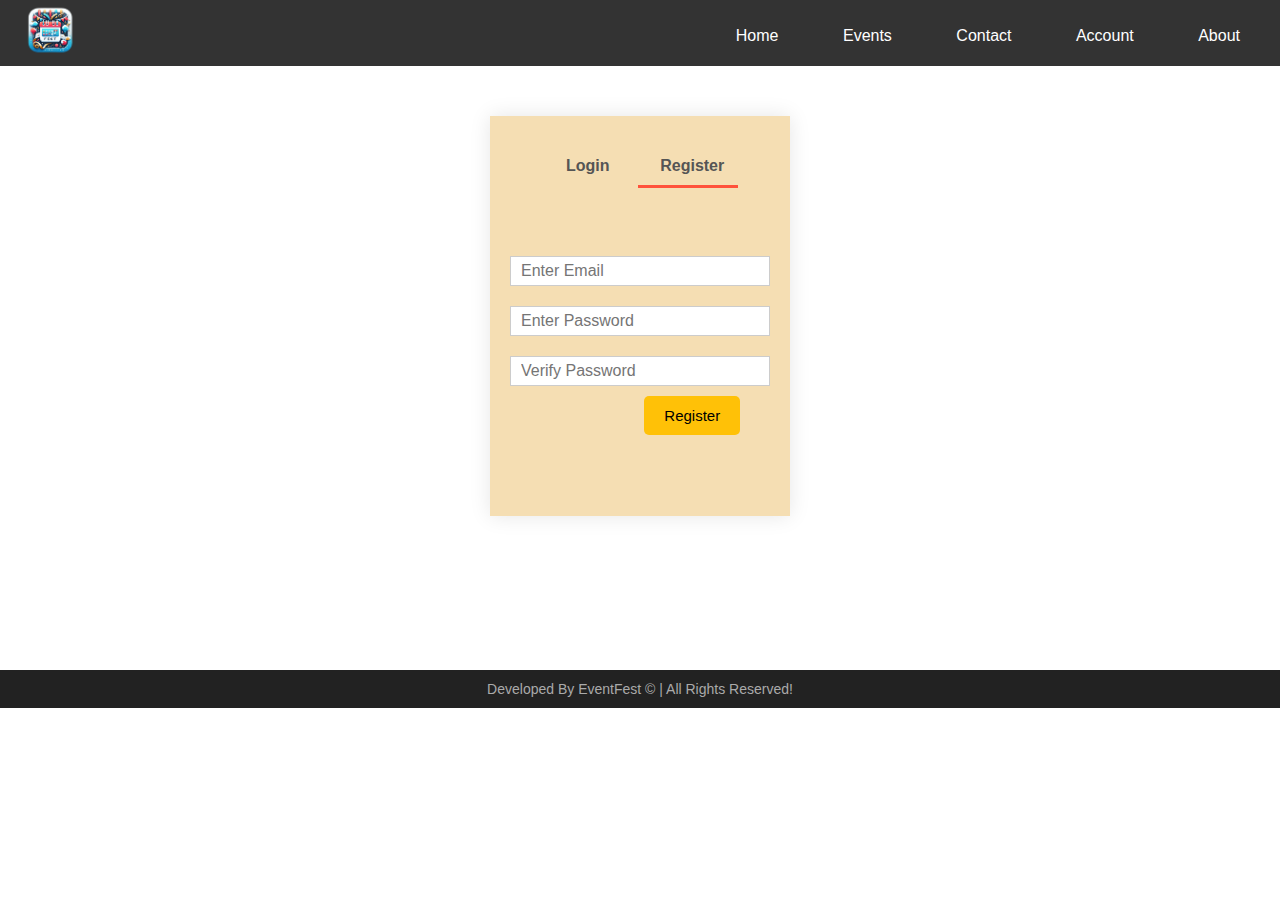
<file: Register.html>
<!DOCTYPE html>
<html lang="en">

<head>
    <meta charset="UTF-8">
    <meta name="viewport" content="width=device-width, initial-scale=1.0, maximum-scale=1.0, user-scalable=no">
    <title>EventFest - Home of Local Events</title>

    <!-- Mainlogo -->
    <link rel="shortcut icon" href="AppIcon.ico" type="image/x-icon" />
    <!--jquery-->
    <script src="js/lib/jquery-2.1.4.js"></script>
    <script src="https://code.jquery.com/jquery-3.6.4.min.js"></script>
    <!--jquery mobile-->
    <script src="js/lib/jquery.mobile-1.4.5.js"></script>
    <!--jquery mobile styles-->
    <link rel="stylesheet" href="css/lib/jquery.mobile-1.4.5.css">
    <!--jquery validation-->
    <script src="js/lib/jquery.validate.js"></script>
    <!--our stuff-->
    <!-- <script src="js/facade.js"></script> -->
    <link rel="stylesheet" href="css/about.css">
    <link rel="stylesheet" href="css/login.css">
    <link rel="stylesheet" href="css/events.css">
    <link rel="stylesheet" href="css/Style.css">
    <link rel="stylesheet" href="css/contact.css">

</head>

<body>
    <div class="container">
        <div class="navbar">
            <div class="logo">
                <a href="index.html"><img src="Logo.png" width="60px"></a>
            </div>
            <nav>
                <ul id="MenuItems">
                    <li><a href="index.html">Home</a></li>
                    <li><a href="Events.html">Events</a></li>
                    <li><a href="Contact.html">Contact</a></li>
                    <li><a href="Register.html">Account</a></li>
                    <li><a href="about.html">About</a></li>

                </ul>
            </nav>

        </div>
    </div>

    <!---account-page-->

    <div class="account-page">
        <div class="form-container">
            <div class="form-btn">
                <span class="login" onclick="login()">Login</span>
                <span class="login" onclick="register()">Register</span>
                <hr id="Indicator">
            </div>
            <form id="LoginForm">
                <input type="text" id="txtEmailId" name="txtEmailId" data-clear-btn="true" placeholder="Enter Email">
                <span id="txtEmailId-error" class="error-message"></span>
                <input type="password" id="txtPassword" name="txtPassword" data-clear-btn="true"
                    placeholder="Enter Password">
                <span id="txtPassword-error" class="error-message"></span>
                <button type="button" id="btnLogin" name="btnLogin" data-icon="check" class="ui-btn-active"
                    onclick="Submit('login')">Login
                </button>
                <a href="#" onclick="resetPassword()" class="forgot-password">Forgot Password</a>
            </form>

            <!----Registration Form-->
            <form id="frmReg" name="frmReg">
                <input type="text" id="txtRegEmailId" name="txtRegEmailId" data-clear-btn="true"
                    placeholder="Enter Email">
                <input type="password" id="txtRegPassword" name="txtRegPassword" data-clear-btn="true"
                    placeholder="Enter Password">
                <input type="password" id="txtRegVerifyPassword" name="txtRegVerifyPassword" data-clear-btn="true"
                    placeholder="Verify Password">
                <span id="txtRegVerifyPassword-error" class="error-message"></span>
                <button onclick="Submit('register')" type="button" id="btnRegister" name="btnRegister" data-icon="check"
                    class="ui-btn-active">Register
                </button>
            </form>
        </div>
    </div>
    <div class="footer-bottom">
        <p>Developed By EventFest © | All Rights Reserved!</p>
    </div>


    <script>
        var userData;
        //Reset password 
        function resetPassword() {
            alert("We have sent a reset link to your registered email address.");
            return false;
        }
        var LoginForm = document.getElementById("LoginForm");
        var frmReg = document.getElementById("frmReg");
        var Indicator = document.getElementById("Indicator");

        //Register
        function register() {
            frmReg.style.transform = "translatex(0px)";
            LoginForm.style.transform = "translatex(0px)";
            Indicator.style.transform = "translatex(100px)";
        }

        //Login
        function login() {
            frmReg.style.transform = "translatex(300px)";
            LoginForm.style.transform = "translatex(300px)";
            Indicator.style.transform = "translatex(0px)";
        }

        //Email Validation
        function validateEmail(email) {
            var emailRegex = /^[^\s@]+@[^\s@]+\.[^\s@]+$/;
            return emailRegex.test(email);
        }

        //Password Validation
        function validatePassword(password) {
            return password.length >= 8;
        }

        //Verify password Validation
        function validatePasswordMatch(password, verifyPassword) {
            return password === verifyPassword;
        }
        
        //An Alert 
        function displayMessage(message) {
            alert(message);
        }

        //Submit Button - JS
        function Submit(action) {
            var email, password, verifyPassword;
            
            if (action === 'login') {
                email = document.getElementById("txtEmailId").value;
                password = document.getElementById("txtPassword").value;
            } else if (action === 'register') {
                email = document.getElementById("txtRegEmailId").value;
                password = document.getElementById("txtRegPassword").value;
                verifyPassword = document.getElementById("txtRegVerifyPassword").value;
            }

            //Checking if Email Address field is filled or not
            if (!validateEmail(email)) {
                displayMessage("Please enter a valid email address.");
                return;
            }

            //If password is not 8 characters long then an alert will appear
            if (!validatePassword(password)) {
                displayMessage("Password must be at least 8 characters long.");
                return;
            }

            if (action === 'register' && !validatePasswordMatch(password, verifyPassword)) {
                displayMessage("Passwords do not match.");
                return;
            }

            // If all validations pass, display a success message
            if (action === 'login') {
                userData = localStorage.getItem('userAccount');
                if (userData) {
                    // Parse the user data
                    var user = JSON.parse(userData);
                    if (email === user.username && password === user.password) {
                        displayMessage("Login successful!");
                        window.location.href = "Contact.html";
                    }

                }

            } else if (action === 'register') {
                displayMessage("Registration successful!");
                window.location.href = "Contact.html";
                var newUser = {
                    username: email,
                    password: password,

                };
                localStorage.setItem('userAccount', JSON.stringify(newUser));
            }
            window.location.href = "Contact.html";
        }
    </script>
</body>

</html>
</file>
<file: css/about.css>
.about-section {
    height: 100%;
    background-size: cover;
    justify-content: center;
    align-items: center;
    text-align: center; 
} 

.content {
    height: 601px;
    max-width: 1600px;
    background-color: wheat;
    padding: 40px;
    color: black;
    
    padding-top: 80px; 
} 
  
.h11 {
    font-size: 2.5em;
    margin-bottom: 20px;
    color: black;
}
  
.pp {
    font-size: 1.2em;
    margin-bottom: 30px;
    color: black;
}

button {
    background-color: #ffc107; 
    color: #000;
    border: none;
    padding: 10px 20px;
    font-size: 15px;
    cursor: pointer;
    border-radius: 5px;
    transition: background-color 0.3s;
  }
  
button:hover {
    background-color: #e0a800;
}

.close-btn {
    position: absolute;
    top: 10px;
    right: 15px;
    font-size: 20px;
    cursor: pointer;
}
.about-footer {
    bottom: -3px;
    background: #222;
    color: #aaa;
    text-align: center;
    padding: 10px 0;
}

.about-footer p {
    margin: 0;
    font-size: 14px;
}

.card-container {
    display: flex;
    justify-content: space-around;
    margin: 0 auto;
    padding-top: 0; 
}

.card {
    background-color: #fff;
    border-radius: 10px;
    box-shadow: 0 4px 8px rgba(0,0,0,0.1);
    margin: 10px;
    overflow: hidden;
    text-align: center;
    width: 250px;
    transition: transform 0.3s ease; 
}

.card:hover {
    transform: scale(1.05); 
    cursor: pointer; 
}

.card img {
    width: 100%;
    height: 200px;
    border-top-left-radius: 10px;
    border-top-right-radius: 10px;
    object-fit: cover;

}

.card h3 {
    margin: 10px 0;
}

.card p {
    color: #333;
    font-size: 0.9em;
    margin: 5px 0;
}

.title1{
    text-align: center;
    line-height: 60px;
    color:#171616;
    position: relative
}

.title1::after{
    content: '';
    background: #ff523b;
    width: 180px;
    height: 5px;
    border-radius: 5px;
    position: absolute;
    bottom: 0;
    left: 50%;
    transform: translateX(-50%); 
}
</file>
<file: css/login.css>
.account-page{
    padding: 50px 0;
    background: white;
    height: 604px;
}
.form-container{
    background: wheat;
    width: 300px;
    height: 400px;
    position: relative;
    text-align: center;
    padding: 40px 0;
    margin: auto;
    box-shadow: 0 0 20px 0px rgba(0,0,0,0.1);
    overflow: hidden;
}
.form-container span{
    font-weight: bold;
    padding: 0 10px;
    color:#555;
    cursor: pointer;
    width: 100px;
    display: inline-block;
}
.form-btn{
    display: inline-block;
}
.form-container form{
    max-width: 300px;
    padding: 0 20px;
    position: absolute;
    top : 130px;
    transition: transform 1s;  
}
form input{
    width: 100%;
    height: 30px;
    margin: 10px 0;
    padding: 0 10px;
    border:1px solid #ccc;
    
}
form input:invalid{
    animation: shake 0.3s;
    border-color: red;
}
@keyframes shake{
    25%{ transform: translateX(4px);}
    50%{ transform: translateX(-4px);}
    75%{ transform: translateX(4px);}
}
form .btn{
    width: 100%;
    border: none;
    cursor: pointer;
    margin: 10px 0;
}
form .btn:focus{
    outline: none;
}
#LoginForm{
    left:-300px;
}
#frmReg{
    left:0;
}
form a{
    font-size: 12px;
    text-decoration: underline;
    color: black;
    padding-left: 30px;
}

#Indicator{
    width: 100px;
    border: none;
    background: #ff523b;
    height: 3px;
    margin-top: 8px;
    transform: translatex(100px);
    transition: transform 1s;
}

label.error{
    color: red;
    font-weight: bold;
}

.forgot-password {
    padding-left: 100px;
}

.contact-footer {
    bottom: -19.5px;
    background: #222;
    color: #aaa;
    text-align: center;
    padding: 10px 0;
}

.contact-footer p {
    margin: 0;
    font-size: 14px;
}
</file>
<file: css/events.css>
.small-container {
    max-width: 1080px;
    margin: 50px auto;
    padding: 0 25px;
    text-align: center;
}

.row {
    display: flex;
    align-items: center;
    flex-wrap: wrap;
    justify-content: space-around;
    gap: 20px; 
}

.col-4 {
    flex-basis: calc(25% - 40px); 
    margin-bottom: 50px;
    transition: transform 0.25s, box-shadow 0.25s;
    border-radius: 7px;
    background-color: #fff; 
    padding: 20px;
    box-shadow: 0 4px 8px rgba(0, 0, 0, 0.1); 
}

.col-4 img {
    max-width: 100%;
    height: auto;
    border-radius: 5px;
    margin-bottom: 15px;
}

.col-4 h4 {
    margin-bottom: 5px;
    font-size: 18px;
    font-weight: bold;
    color: #333;
}

.col-4 h6 {
    margin-bottom: 8px;
    font-size: 14px;
    color: #555;
}

.col-4 p {
    font-size: 16px;
    color: #333;
}

.col-4:hover {
    transform: translateY(-5px);
    box-shadow: 0 8px 16px rgba(0, 0, 0, 0.2);
}

.page-btn {
    margin: 50px auto;
    text-align: center;
}

.page-btn span {
    display: inline-block;
    border: 1px solid #ff523b;
    margin: 0 5px;
    width: 40px;
    height: 40px;
    text-align: center;
    line-height: 40px;
    cursor: pointer;
    transition: background-color 0.3s, color 0.3s;
}

.page-btn span:hover {
    background-color: #ff523b;
    color: white;
}

/* Footer */
footer {
    background-color: #333;
    color: white;
    text-align: center;
    padding: 10px 0;
    position: relative;
    bottom: -318px;
    bottom: 0;
    width: 100%;
}
</file>
<file: css/Style.css>
/* ---------- General CSS ---------- */

*{
    margin: 0px;
    padding: 0px;
    box-sizing: border-box;
}
body{
    font-family: 'Poppins',sans-serif;
}

h2 {
    text-align: center;
    margin-bottom: 20px;
}

/* ---------- Navbar styling ---------- */

.navbar {
    background-color: #333;
    overflow: hidden;
    padding: 0 20px;
}
.navbar .logo img {
    height: 60px;
}
.navbar nav ul {
    list-style-type: none;
    float: right;
    margin-top: -40px;
    padding: 0;
}
.navbar nav ul li {
    display: inline-block;
    margin-left: 20px;
}
.navbar nav ul li a {
    text-decoration: none;
    color: white;
    padding: 0px 20px;
   
}
.navbar nav ul li a:hover,
.navbar nav ul li a.active {
    background-color: #f0e68c;
    color: #333;
    transition: background-color 0.3s ease-in-out;
}

/* ---------- Offer ----------*/

.offer{
    background: radial-gradient(#4e65ff,#92effd);
    margin-top: 80px;
    padding: 30px 0;
}
.col-2{
    flex-basis: 50%;
    min-width: 300px;
}
.col-2 img{
    max-width: 100%;
    padding: 50px;
}
.content h1{
    flex-basis: 50%;
    min-width: 300px;
}

.header{
    background: radial-gradient(#1bffff,#009245);
}
.header .row{
    margin-top: 70px;
}

/*-------------Slider effect -----------*/

.slider{
   height:250px;
   margin:auto;
   position:relative;
   width:90%;
   display:grid;
   place-items:center;
   overflow: hidden;
}   
.slide-track{
    display: flex;
    width: calc(250px*18);
animation:scroll 40s linear infinite;
}

@keyframes scroll{
    0%{
        transform:translatex(0);
    }
    100%{
        transform:translatex(calc(-250px*9));
    }
}

.slide{
    height:200px;
   width:250px;
    display:flex;
    align-items:center;
    padding:15px;
}    
.slide img{
    width:100%;
}

slider ::before,
slider ::after{
   background:linear-gradient(to right,rgba(255,255,255,1)0%,
   rgba(255,255,255,0)100%);
   content:"";
   height:100%;
   position:absolute;
   width:15%;
   z-index:2;
}   
slider ::before{
   left:0;
   top:0;
}
slider ::after{
    right:0;
    top:0;
    transform:rotatez(188);
}
.col-3{
    flex-basis: 30%;
    min-width: 250px;
    margin-bottom: 30px;
}
.col-3 img{
    width: 100%;
}

/* ---------- Latest Event --------- */

.title{
    text-align: center;
    margin: 0 auto 80px;
    position: relative;
    line-height: 60px;
    color:#555;
}
.title::after{
    content: '';
    background: #ff523b;
    width: 100px;
    height: 5px;
    border-radius: 5px;
    position: absolute;
    bottom: 0;
    left: 50%;
    transform: translateX(-50%); 
}
h4{
    color:#555;
    font-weight: normal;
}

.rating .fa{
    color:#ff523b;
}

.col-2 .offer-img{
    padding: 50px;
}
.col-2 .offer-img:hover{
    padding: 50px;
    
}
small{
    color:#555;
}

/*--------------- Testimonial -----------------*/

.testimonial{
    padding-top: 100px;
} 
.testimonial .col-3{
    text-align: center;
    padding: 40px 20px;
    box-shadow: 0 0 20px 0px rgba(0,0,0,0.1);
    cursor: pointer;
    transition: transform 0.5s;
}
.testimonial .col-3 img{
    width: 50px;
    margin-top: 20px;
    border-radius: 50%;
}
.testimonial .col-3:hover{
    transform: translateY(-10px);
    color:solid black;
    background: #88bb9f;
    
}
.fa.fa-quote-left{
    font-size: 34px;
    color:#ff523b;
}
.col-3 p{
    font-size: 12px;
    margin: 12px;
    
}
h3{
    font-size: 15px;
    margin: 12px;
    color:#777;
}
.menu-icon{
    width: 28px;
    margin-left: 20px;
    display: none;
}

input:focus{
    outline: none;
}

.small-img-row{
    display: flex;
    justify-content: space-between;
}
.small-img-col{
    flex-basis: 24%;
    cursor: pointer;
}

/* ------------- footer Section ---------- */

.footer {
    background: #333;
    color: white;
    display: flex;
    justify-content: space-around;
    padding: 20px 0;
    flex-wrap: wrap;
}

.footer-section {
    margin: 10px;
    min-width: 150px;
}

.footer-section h4 {
    color: #aaa;
    font-size: 16px;
    margin-bottom: 15px;
}

.footer-section ul,
.footer-section form {
    list-style: none;
    padding: 0;
}

.footer-section ul li,
.footer-section p {
    margin-bottom: 10px;
    font-size: 14px;
}

.footer-section ul li a {
    color: #aaa;
    text-decoration: none;
    transition: color 0.3s ease;
}

.footer-section ul li a:hover {
    color: #fff;
}

.footer-section form input,
.footer-section form button {
    padding: 10px;
    margin-top: 5px;
}

.footer-section form button {
    background: #e1e1e1;
    border: none;
    cursor: pointer;
    transition: background 0.3s ease;
}

.footer-section form button:hover {
    background: #d1d1d1;
}

.footer-bottom {
    background: #222;
    color: #aaa;
    text-align: center;
    padding: 10px 0;
}

.footer-bottom p {
    margin: 0;
    font-size: 14px;
}

/* Social Links CSS Style */
.social-links a {
    display: inline-block;
    color: #aaa; /* Icon color */
}

.social-links a:hover {
    color: #fff; /* Icon color on hover */
}

.social-links i {
    margin-right: 8px; /* Space between the icon and text */
    font-size: 18px; /* Adjust icon size as needed */
}

i.fab {
    display: inline-block; /* Make sure icons are not set to display: none */
    font-size: 24px; /* Adjust size as needed */
    vertical-align: middle;
}

.footer-section form {
    display: flex;
    justify-content: center; /* Center the form elements */
    align-items: center;
    gap: 10px; /* Spacing between form elements */
}

.footer-section form {
    display: flex;
    justify-content: center; /* Center the form elements */
    align-items: center;
    gap: 10px; /* Spacing between form elements */
}

.footer-section form input[type="email"] {
    padding: 15px;
    border: none;
    border-radius: 25px; /* Rounded corners for the input field */
    width: 60%; /* Responsive width */
    margin-right: 10px; /* Spacing between input and button */
}

.footer-section form button {
    border: none;
    border-radius: 25px; /* Rounded corners for the button */
    background-color: #f90; /* A bright color for the button */
    color: white;
    cursor: pointer;
    font-weight: bold; /* Make the button text bold */
    transition: background-color 0.3s ease; /* Transition for hover effect */
}

.footer-section form button:hover {
    background-color: #e80; /* Slightly darker color on hover */
}


#getLocationBtn {
    background-color: #f90; 
    border: none;
    border-radius: 20px;
    color: white;
    cursor: pointer;
    transition: background-color 0.3s ease; 
}

#getLocationBtn:hover {
    background-color: #e80; 
}

.footer-section form button,
#getLocationBtn {
    padding: 8px 16px; 
    font-size: 14px; 
}

.thankyou-popup {
    display: none;
    position: fixed; 
    left: 50%;
    top: 50%; 
    transform: translate(-50%, -50%); 
    background-color: black;
    color: white;
    padding: 10px 20px;
    border-radius: 5px;
    z-index: 1000;
    text-align: center;
}
</file>
<file: css/contact.css>
.forms-container {
    width: 80%;
    margin: 20px auto;
    padding: 20px;
    border: 1px solid #ccc;
    background-color: wheat;
    border-radius: 5px;
}
h2 {
    text-align: center;
    margin-bottom: 20px;
}
.request {
    padding-top: 30px;
}

.form1 {
    padding-top: 30px;
    display: flex;
    flex-wrap: wrap;
    justify-content: space-between;
}
.input-group {
    flex-basis: 48%;
    margin-bottom: 10px;
}
.input-group label,
.input-group input,
.input-group textarea {
    width: 100%;
    padding: 10px;
    margin: 5px 0;
}
.input-group textarea {
    resize: vertical;
}
input[type="submit"] {
    width: 100%;
    padding: 15px;
    border: none;
    
    color: white;
    cursor: pointer;
    border-radius: 5px;
    font-size: 16px;
}
input[type="submit"]:hover {
    background-color: #0056b3;
}

.error-message {
    color: red;
    display: none;
    font-size: 0.8em;
}

.btn2 {
    background-color: black;
    height: 20%;
}

#content-wrap {
    flex: 1;
}
  
  /* Footer Styles */
.foote-bottom {
    background: #222;
    color: #aaa;
    text-align: center;
}
  
.foote-bottom p {
    margin: 0;
    font-size: 14px;
}
</file>
